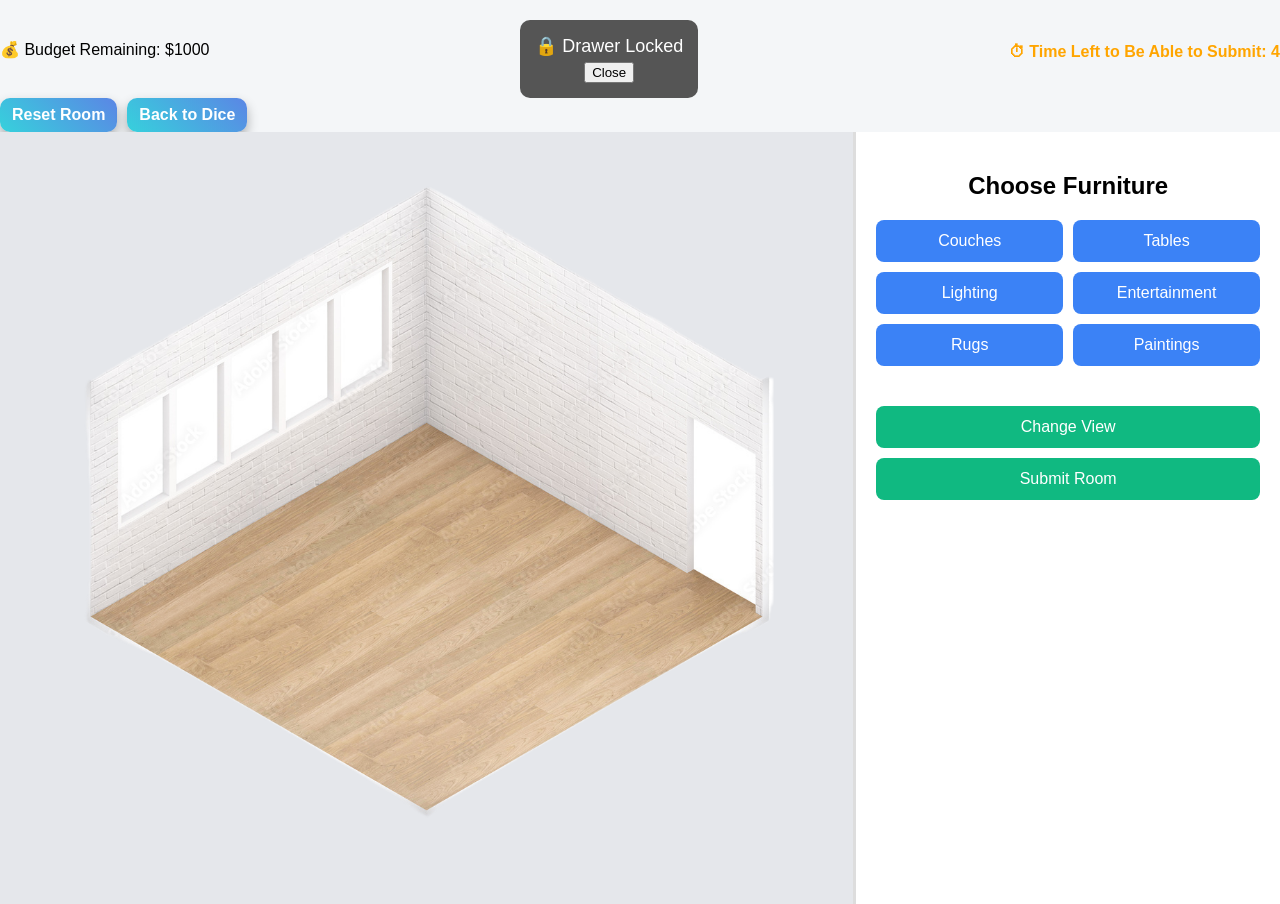
<file: start.html>
<!DOCTYPE html>
<html lang="en">
<head>
<meta charset="UTF-8">
<meta name="viewport" content="width=device-width, initial-scale=1.0">

<title>Room Budget Designer</title>

<link rel="stylesheet" href="style.css">
</head>

<body>

<div class="gameLayout">

  <!-- ================= TOP BAR ================= -->
<div class="topBar">

<div class="gameInfo">
  <span id="budget"></span>
<div id="drawer" class="locked" style="display: flex; flex-direction: column; align-items: center; justify-content: center;">
  <span id="drawerStatus">🔒 Drawer Locked</span>
  <span id="drawerCode"></span>
  <button id="closeDrawer" style="margin-top:5px;">Close</button>
</div>  <div id="timer"></div>
</div>

<div class="topButtons">
<button id="resetRoom">Reset Room</button>
<button id="backToDice">Back to Dice</button>
</div>

</div>
  


  <!-- ================= MAIN AREA ================= -->
  <div class="mainArea">

    <!-- ========= ROOM SECTION ========= -->
    <div class="roomSection">

      <div id="roomCanvas">
        <!-- Room background -->
        <img src="empty_room_1_2.png" id="roomImage">
        <!-- Furniture gets added here dynamically -->
      </div>


    </div>


    <!-- ========= SHOP PANEL ========= -->
    <div class="shopSection">

      <h2>Choose Furniture</h2>

      <!-- Category Buttons -->
      <div class="categoryPanel">
        <button class="category" data-type="couch">Couches</button>
        <button class="category" data-type="table">Tables</button>
        <button class="category" data-type="Lighting">Lighting</button>
        <button class="category" data-type="entertainment">Entertainment</button>
        <button class="category" data-type="rugs">Rugs</button>
        <button class="category" data-type="paintings">Paintings</button>


      </div>

      <!-- Item Choices -->
      <div id="itemOptions"></div>

      <!-- Controls -->
      <div class="controls">
        <button id="changeView">Change View</button>
        <button id="finishRoom" onclick = "finishRoomfunc()">Submit Room</button>
      </div>

    </div>

    

  </div>

</div>

<script src="game.js"></script>

</body>
</html>
</file>
<file: style.css>
/* =================================================
   GLOBAL
================================================= */

body {
  margin: 0;
  font-family: Arial, Helvetica, sans-serif;
  background: #f4f6f8;
}


/* =================================================
   MAIN LAYOUT
================================================= */

.gameLayout {
  height: 100vh;
  display: flex;
  flex-direction: column;
}


/* ================= TOP BAR ================= */
.topBar {
   background:#222
      color: white
  display: flex;
  align-items: center;
  justify-content: space-between;
  gap: 20px; /* optional, adds space between sections */
}

.topButtons {
  display: flex;
  gap: 10px;
}




/* ================= SPLIT SCREEN ================= */

.mainArea {
  flex: 1;
  display: grid;
  grid-template-columns: 2fr 1fr;
}


/* =================================================
   ROOM AREA
================================================= */

.roomSection {
  display: flex;
  justify-content: center;
  align-items: center;
  background: #e5e7eb;
}


/* ROOM CONTAINER */

#roomCanvas {
  position: relative;

  width: 90%;
  height: 90%;

  max-width: 1600px;   /* larger for big board */
  max-height: 900px;   /* keeps proper aspect ratio */

  margin: auto;

  top: -20px; /* adjust if needed */
}

#roomImage {
  width: 100%;
  height: auto;
  max-height: 100%;
  object-fit: contain;
}


/* =================================================
   FURNITURE ITEMS (DRAGGABLE)
================================================= */

#roomCanvas img:not(#roomImage) {
  position: absolute;
  cursor: grab;
  user-select: none;
}

#roomCanvas img:not(#roomImage):active {
  cursor: grabbing;
}


/* =================================================
   SHOP PANEL
================================================= */

.shopSection {
  background: white;
  border-left: 3px solid #ddd;
  padding: 20px;
  overflow-y: auto;
}

.shopSection h2 {
  text-align: center;
}


/* CATEGORY BUTTONS */

.categoryPanel {
  display: grid;
  grid-template-columns: repeat(2, 1fr);
  gap: 10px;
  margin-bottom: 20px;
}

.category {
  padding: 12px;
  border: none;
  background: #3b82f6;
  color: white;
  font-size: 16px;
  border-radius: 8px;
  cursor: pointer;
  transition: 0.2s;
}

.category:hover {
  background: #2563eb;
}


/* =================================================
   ITEM OPTIONS
================================================= */

#itemOptions {
  display: flex;
  flex-wrap: wrap;
  gap: 10px;
  justify-content: center;
}

#itemOptions img {
  width: 80px;
  border-radius: 6px;
  cursor: pointer;
  transition: 0.2s;
}

#itemOptions img:hover {
  transform: scale(1.05);
}


/* =================================================
   CONTROL BUTTONS
================================================= */

.controls {
  margin-top: 20px;
  display: flex;
  flex-direction: column;
  gap: 10px;
}

.controls button {
  padding: 12px;
  font-size: 16px;
  border: none;
  background: #10b981;
  color: white;
  border-radius: 8px;
  cursor: pointer;
}

.controls button:hover {
  background: #059669;
}

/* ================= ITEM CARDS ================= */

.itemCard {
  width: 160px;
  padding: 10px;
  border: 2px solid #eee;
  border-radius: 10px;
  text-align: center;
  background: #fafafa;
  transition: 0.2s;
}

.itemCard:hover {
  transform: scale(1.05);
  border-color: #3b82f6;
}

.itemCard h3 {
  margin: 5px 0;
  font-size: 14px;
  color: #3b82f6;
}
.itemCard p {
  color: #333;
}

/* ================= TIER VIEWERS ================= */

#itemOptions {
  display: flex;
  justify-content: space-between;
  gap: 10px;
}

.tierViewer {
  flex: 1;
  text-align: center;
  border: 2px solid #eee;
  border-radius: 10px;
  padding: 10px;
  background: #fafafa;
  color: black;
}

.tierViewer h3 {
  margin-top: 0;
  color: #3b82f6;
}

.viewerControls {
  display: flex;
  align-items: center;
  justify-content: space-between;
}

.viewerControls button {
  height: 35px;
  cursor: pointer;
}

.itemDisplay img {
  margin: 5px 0;
}

/*Beginning Screens*/
body.start-screen {
  display:flex;
  justify-content: center;
  align-items: center;
  height: 100vh;
  margin: 0px;
  background: linear-gradient(135deg,#66e35d, #89e7fa,#1441e3);
  font-family: 'Trebuchet MS', sans-serif;
  color:#000;
}

.slides-container {
  display: flex;
  flex-direction: column;
  align-items: center;
  text-align: center;
  max-width: 700px;
  padding: 20px;
}

.slide {
  display: none;
  flex-direction: column;
  align-items: center;
}

.slide img {
  width: 700px;
  margin-bottom: 20px;
}

.slide p {
  font-size: 2.0rem;
  margin-bottom: 60px;
}
/*
#nextBtn {
  font-size: 1.7rem;
  cursor: pointer;
  font-weight: bold;
  background-color:#ffa142 ;
  border:none;
  border-radius: 20px;
  color:#000080;
  transition: all 0.3s ease;
  text-align: center;
}

#nextBtn:hover {
  transform: scale(1.1);
  box-shadow: 0 15px 25px rgba(0,0,0,0.5);

}
  */
.slide .tip {
  font-size: 1.2rem;
  margin-top: 10px;
  color: #fff;
  text-shadow: 1px 1px 3px #000;
  font-style: italic;
}

.slide-controls {
  margin-top: -30px;
  display: flex;
  justify-content: center;
  gap: 20px;
}

.slide-controls button {
  width: 180px;
  height: 60px;
  font-size: 1.7rem;
  border-radius: 15px;
  border: none;
  cursor: pointer;
  background: #ffa142;
  color:#000080;
  box-shadow: 0 6px 15px rgba(0,0,0,0.3);
  text-align: center;
  font-weight: bold;
}

.slide-controls button:hover {
  transform: scale(1.1);
}


.furniture{
position:absolute;
width:90px;
cursor:grab;
touch-action:none;
}

#drawer {
  margin-top: 8px;
  font-size: 16px;
  padding: 6px 12px;
  border-radius: 8px;
  width: fit-content;
  margin-left: auto;
  margin-right: auto;
}

.locked {
  background: #555;
  color: white;
}

.unlocked {
  background: #4CAF50;
  color: white;
  font-weight: bold;
}

#timer {
  margin-top: 6px;
  font-size: 18px;
  font-weight: bold;
  color: #ffd700;
}

#direction {
  color: yellow;
}
#resetRoom, #backToDice {
  font-size: 1rem;
  font-weight: bold;
  padding: 8px 12px;
  border-radius: 10px;
  border: none;
  cursor: pointer;
  background: linear-gradient(45deg, #36d1dc, #5b86e5);
  color: white;
  box-shadow: 0 6px 12px rgba(0,0,0,0.3);
  transition: transform 0.2s, box-shadow 0.2s;
}

#resetBtn:hover, #backToDice:hover {
  transform: scale(1.05);
  box-shadow: 0 8px 16px rgba(0,0,0,0.4);
}

#drawer {
  margin-top: 20px;
  padding: 15px;
  border-radius: 10px;
  font-size: 18px;
  transition: all 0.3s ease;
  text-align: center;
}

@keyframes fadeIn {
  from { opacity:0; transform: translateY(-20px); }
  to { opacity:1; transform: translateY(0); }
}

#timer {
  font-size: 16px;
  color: orange;
}

.gameInfo {
  display: flex;
  align-items: center;
  gap: 15px;
}

.topButtons {
  display: flex;
  gap: 10px;
}
</file>
